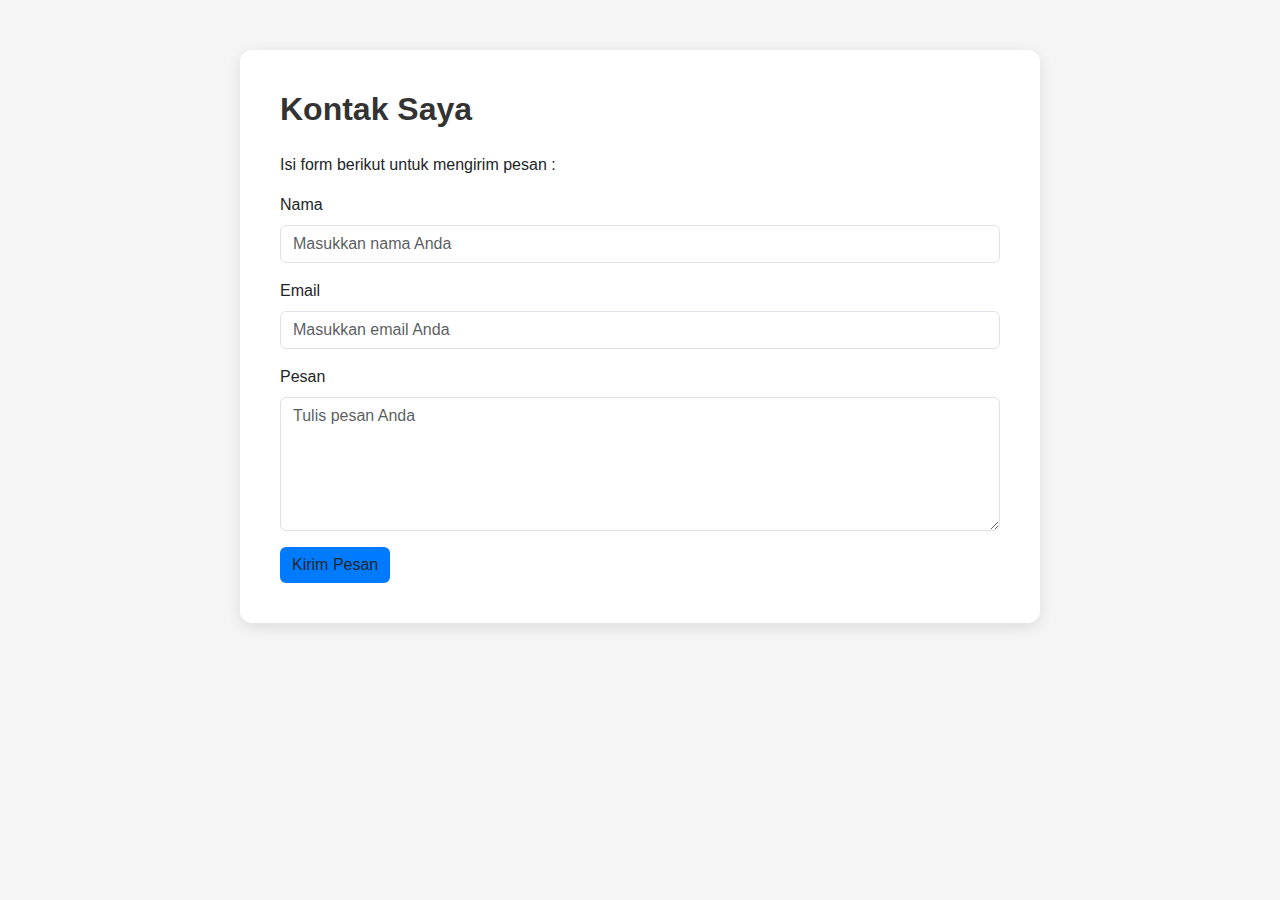
<file: contact.html>
<!DOCTYPE html>
<html lang="en">
<head>
  <meta charset="UTF-8">
  <meta name="viewport" content="width=device-width, initial-scale=1">

  <!-- Bootstrap 5 CSS -->
  <link href="https://cdn.jsdelivr.net/npm/bootstrap@5.3.2/dist/css/bootstrap.min.css" rel="stylesheet">

  <!-- Custom CSS -->
  <link rel="stylesheet" href="">

  <title>Contact Form</title>
  
  <style type="text/css" media="all">
    body {
  background-color: #f5f5f5;
  font-family: Arial, sans-serif;
}

.contact-section {
  background-color: #fff;
  max-width: 800px;
  margin: 50px auto;
  padding: 40px;
  border-radius: 12px;
  box-shadow: 0 4px 15px rgba(0,0,0,0.1);
}

.contact-section h2 {
  margin-bottom: 25px;
  font-weight: 600;
  color: #333;
}

.form-control:focus {
  box-shadow: 0 0 0 0.2rem rgba(0,123,255,.25);
}

.btn-submit {
  background-color: #007bff;
  border: none;
}

.btn-submit:hover {
  background-color: #0056b3;
}
  </style>
</head>
<body>

  <div class="contact-section">
    <h2>Kontak Saya</h2>
    <p>Isi form berikut untuk mengirim pesan :</p>

    <!-- Form Netlify -->
    <form name="contact" action="https://formspree.io/f/mjkndpoq" method="POST">
      <div class="mb-3">
        <label for="nama" class="form-label">Nama</label>
        <input type="text" class="form-control" id="nama" name="name" placeholder="Masukkan nama Anda" required>
      </div>

      <div class="mb-3">
        <label for="email" class="form-label">Email</label>
        <input type="email" class="form-control" id="email" name="email" placeholder="Masukkan email Anda" required>
      </div>

      <div class="mb-3">
        <label for="pesan" class="form-label">Pesan</label>
        <textarea class="form-control" id="pesan" name="message" rows="5" placeholder="Tulis pesan Anda" required></textarea>
      </div>

      <button type="submit" class="btn btn-submit">Kirim Pesan</button>
    </form>
  </div>

  <!-- Bootstrap JS -->
  <script src="https://cdn.jsdelivr.net/npm/bootstrap@5.3.2/dist/js/bootstrap.bundle.min.js"></script>
</body>
</html>
</file>
